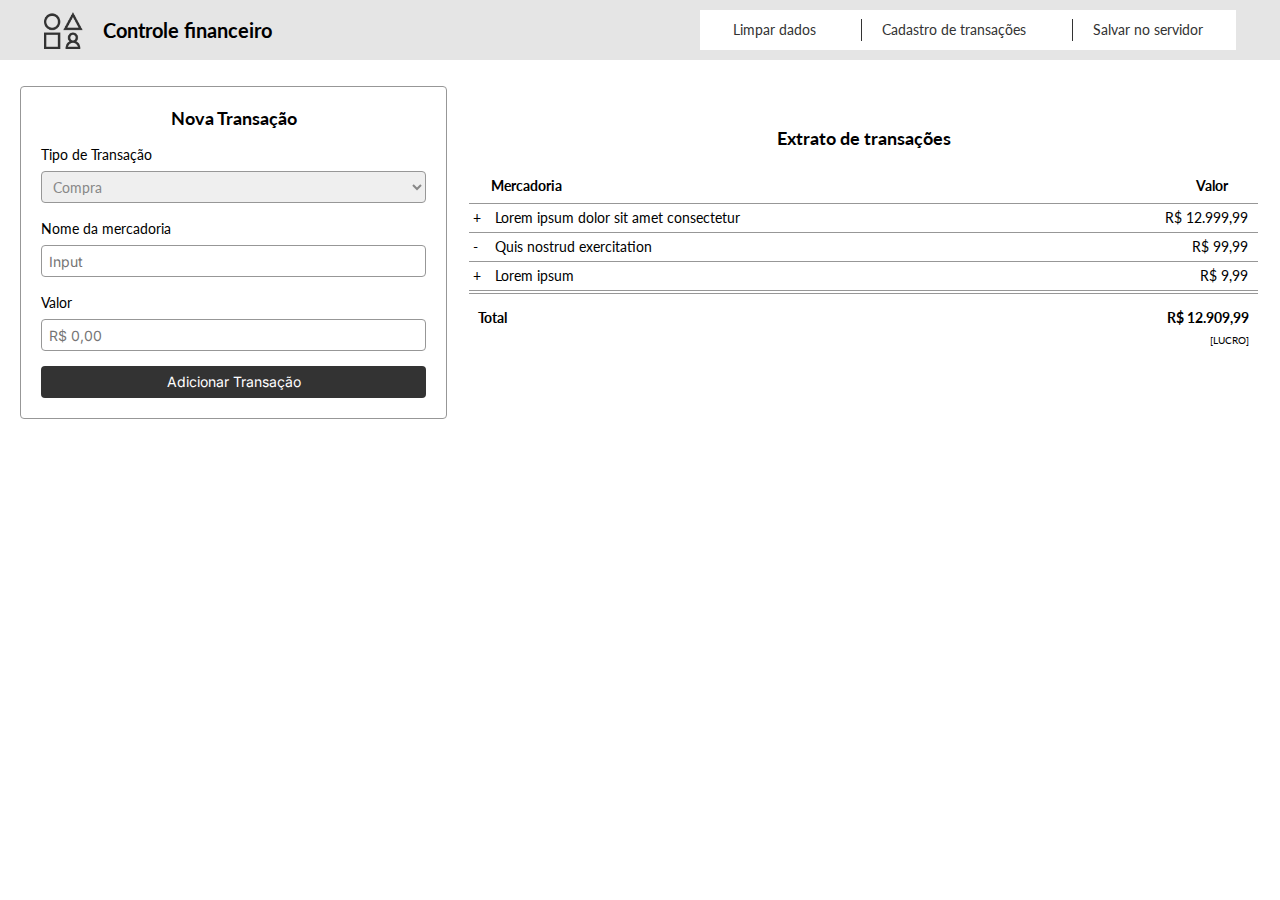
<file: index.html>
<!DOCTYPE html>
<html lang="pt-br">

<head>
    <meta charset="UTF-8">
    <meta http-equiv="X-UA-Compatible" content="IE=edge">
    <meta name="viewport" content="width=device-width, initial-scale=1.0">
    <title>Varejo SPA</title>
    <!-- Favicon -->
    <!-- <link rel="icon" href="favicon.ico" type="image/x-icon"> -->
    <link rel="preconnect" href="https://fonts.gstatic.com">
    <link href="https://fonts.googleapis.com/css2?family=Lato:wght@400;700&display=swap" rel="stylesheet">
    <link rel="preconnect" href="https://fonts.gstatic.com">
    <link href="https://fonts.googleapis.com/css2?family=Inter&display=swap" rel="stylesheet">
    <link rel="stylesheet" href="./src/index.css">
</head>

<body>
    <div class="content">
        <header>
            <div class="menuContainer">
                <img src="./src/images/iconheader.png" alt="Imagem Logomarca">
                <h1>Controle financeiro</h1>
                <div class="responsiveMenu">
                    <div class="iconHamburguer">
                        <div></div>
                        <div></div>
                        <div></div>
                    </div>
                    <ul>
                        <li>X</li>
                        <li>Limpar dados</li>
                        <li>Cadastro de transações</li>
                        <li>Salvar no servidor</li>
                    </ul>
                </div>
            </div>
        </header>
        <main>
            <section>
                <h2 class="newTransaction">Nova Transação</h2>
                <form>
                    <div class="formContainer">
                        <div class="forItem">
                            <label for="">Tipo de Transação</label>
                            <select name="" id="">
                                <option value="">Compra</option>
                                <option value="">Venda</option>
                            </select>
                        </div>
                        <div class="forMercadoria">
                            <label for="">Nome da mercadoria</label>
                            <input placeholder="Input">
                        </div>
                        <div>
                            <label for="">Valor</label>
                            <input placeholder="R$ 0,00">
                        </div>
                    </div>
                    <div class="btn">
                        <button>Adicionar Transação</button>
                    </div>
                    
                </form>
            </section>
            <section>
                <h2 class="extract">Extrato de transações</h2>
                <table>
                    <tr>
                        <th></th>
                        <th class="bold">Mercadoria</th>
                        <th class="bold colRight">Valor</th>
                    </tr>
                    <tr>
                        <td class="borderLine" colspan="3"></td>
                    </tr>
                    <tr>
                        <td>+</td>
                        <td>Lorem ipsum dolor sit amet consectetur</td>
                        <td>R$ 12.999,99</td>
                    </tr>
                    <tr>
                        <td class="borderLine" colspan="3"></td>
                    </tr>
                    <tr>
                        <td>-</td>
                        <td>Quis nostrud exercitation</td>
                        <td>R$ 99,99</td>
                    </tr>
                    <tr>
                        <td class="borderLine" colspan="3"></td>
                    </tr>
                    <tr>
                        <td>+</td>
                        <td>Lorem ipsum</td>
                        <td>R$ 9,99</td>
                    </tr>
                    <tr>
                        <td class="borderLine" colspan="3"></td>
                    </tr>
                    <tr>
                        <td class="borderLine" colspan="3"></td>
                    </tr>
                </table>
                <div class="inline-block">
                    <p class="bold">Total</p>
                    <p class="bold">R$ 12.909,99</p>
                </div>
                <p class="lucro">[LUCRO]</p>
            </section>
        </main>
    </div>
</body>

</html>

<!-- CSS:

Testar em smartphones, tablets (modos portrait e landscape) e monitores a partir de 1024px até 1900px. (Através do inspecionar elemento no navegador)
A fonte utilizada é a Lato.
A largura máxima do conteúdo é 1100px. -->
</file>
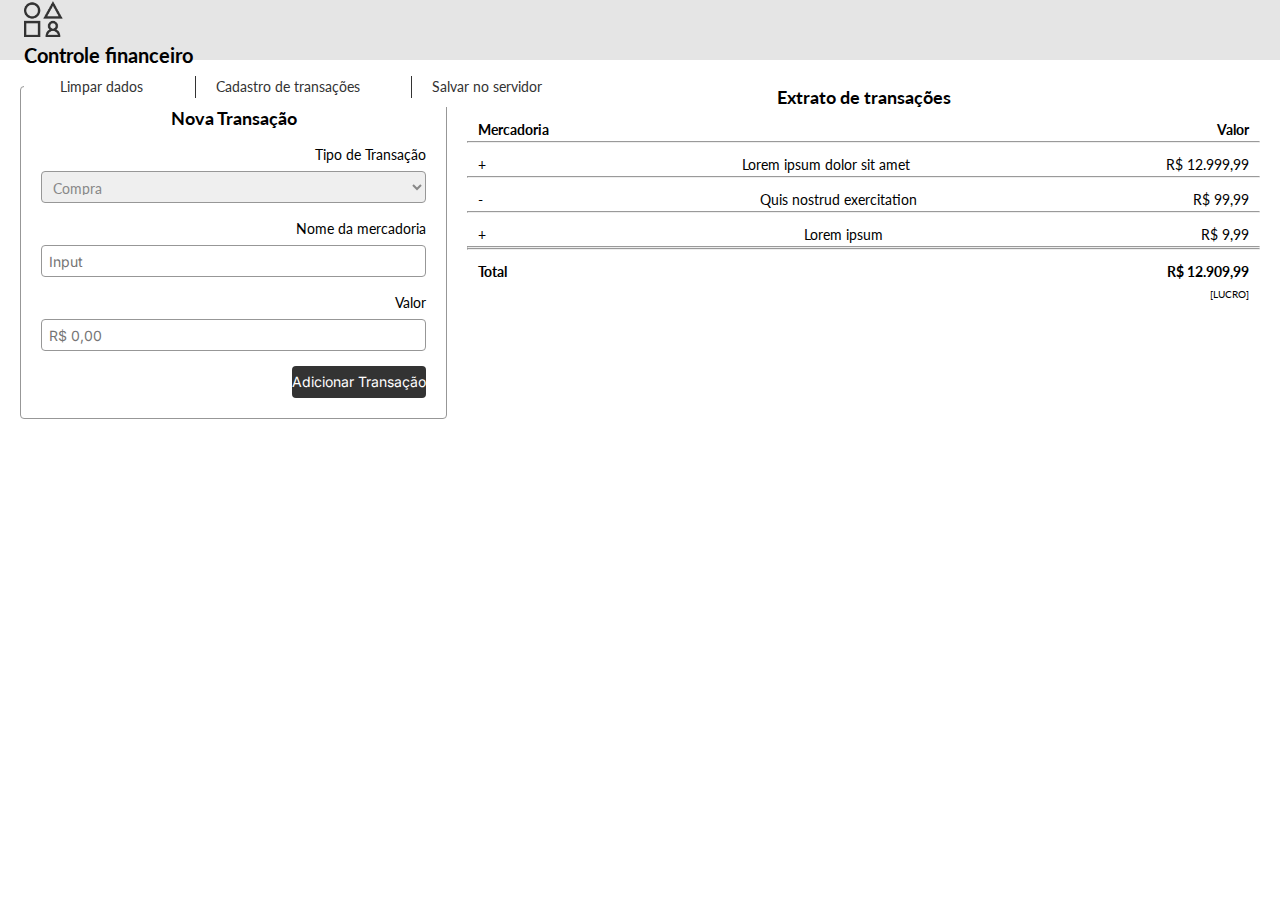
<file: src/index.html>
<!DOCTYPE html>
<html lang="pt-br">

<head>
    <meta charset="UTF-8">
    <meta http-equiv="X-UA-Compatible" content="IE=edge">
    <meta name="viewport" content="width=device-width, initial-scale=1.0">
    <title>Varejo SPA</title>
    <!-- Favicon -->
    <!-- <link rel="icon" href="favicon.ico" type="image/x-icon"> -->
    <link rel="preconnect" href="https://fonts.gstatic.com">
    <link href="https://fonts.googleapis.com/css2?family=Lato:wght@400;700&display=swap" rel="stylesheet">
    <link rel="preconnect" href="https://fonts.gstatic.com">
    <link href="https://fonts.googleapis.com/css2?family=Inter&display=swap" rel="stylesheet">
    <link rel="stylesheet" href="index.css">
</head>

<body>
    <div class="content">
        <header>
            <img src="./images/iconheader.png" alt="Imagem Logomarca">
            <h1>Controle financeiro</h1>
            <div class="responsiveMenu">
                <div class="iconHamburguer">
                    <div></div>
                    <div></div>
                    <div></div>
                </div>
                <ul>
                    <li>X</li>
                    <li >Limpar dados</li>
                    <li >Cadastro de transações</li>
                    <li >Salvar no servidor</li>
                </ul>
            </div>
        </header>
        <main>
            <section>
                <h2 class="newTransaction">Nova Transação</h2>
                <form>
                    <label for="">Tipo de Transação</label>
                    <select name="" id="">
                        <option value="">Compra</option>
                        <option value="">Venda</option>
                    </select>
                    <label for="">Nome da mercadoria</label>
                    <input placeholder="Input">
                    <label for="">Valor</label>
                    <input placeholder="R$ 0,00">
                    <button>Adicionar Transação</button>
                </form>
            </section>
            <section>
                <h2>Extrato de transações</h2>
                <div>
                    <div class="inline-block">
                        <p class="bold">Mercadoria</p>
                        <p class="bold">Valor</p>
                    </div>
                    <hr>
                    <div class="inline-block">
                        <p>+</p>
                        <p>Lorem ipsum dolor sit amet</p>
                        <p>R$ 12.999,99</p>
                    </div>
                    <hr>
                    <div class="inline-block">
                        <p>-</p>
                        <p>Quis nostrud exercitation</p>
                        <p>R$ 99,99</p>
                    </div>
                    <hr>
                    <div class="inline-block">
                        <p>+</p>
                        <p>Lorem ipsum</p>
                        <p>R$ 9,99</p>
                    </div>
                    <hr>
                    <hr>
                    <div class="inline-block">
                        <p class="bold">Total</p>
                        <p class="bold">R$ 12.909,99</p>
                    </div>
                    <p class="lucro">[LUCRO]</p>
                </div>
            </section>
        </main>
    </div>
</body>

</html>

<!-- CSS:

Testar em smartphones, tablets (modos portrait e landscape) e monitores a partir de 1024px até 1900px. (Através do inspecionar elemento no navegador)
A fonte utilizada é a Lato.
A largura máxima do conteúdo é 1100px. -->
</file>
<file: src/index.css>
:root {
    --bg-gray1: #E0E0E0;
    --bg-gray2: #C4C4C4;
    --bg-gray3: #979797;
    --bg-white: #E5E5E5;
    --ft-input: #888888;
    --dark: #333333;
    --white: #FFFFFF;
    --black: #000000;
}

* {
    margin: 0;
    padding: 0;
    box-sizing: border-box;
    font-family: 'Lato', sans-serif;
    line-height: 22px;
    list-style-type: none;
    font-size: 14px;
}

input, button {
    font-family: 'Inter', sans-serif;
}

h1 {
    font-size: 20px;
    line-height: 24px;
}

h2 {
    font-size: 18px;
}

/* Mobile */
.menuContainer {
    display: flex;
    justify-content: space-between;
    align-items: center;
    height: 100%;
    width: 100%;
    padding: 0 20px;
    margin: auto;
}
header {
    background-color: var(--bg-white);
    height: 60px;
    width: 100%;
}

header img {
    width: 39px;
}

.responsiveMenu ul {
    display: none;
    background-color: var(--dark);
    color: var(--white);
    font-size: 16px;
    position: fixed;
    height: 100%;
    width: 85.4%;
    right: 0;
    top: 0;
    padding: 20px 0;
}

.iconHamburguer div {
    height: 5px;
    background-color: var(--dark);
    width: 35px;
    margin: 6px 0;
}

.responsiveMenu ul li {
    text-align: right;
    margin: 7px 0;
    padding: 0 20px;
}

.responsiveMenu ul li:hover {
    background-color: var(--bg-gray2);
    color: var(--dark);
}
.responsiveMenu ul li:nth-child(1) {
    text-align: left;
    background-color: var(--dark);
    color: var(--bg-white);
}

.responsiveMenu:hover ul {
    display: block;
}

main {
    width: 100%;
    padding: 26px 20px;
}

section h2 {
    text-align: center;
}

.newTransaction {
    display: none;
}

select, input {
    width: 100%;
    height: 32px;
    border: 1px solid #979797;
    border-radius: 4px;
    padding: 7px;
    color: var(--ft-input);
}

section form {
    display: flex;
    flex-direction: column;
    border-bottom: 1px solid #979797;
    margin-bottom: 30px;
}

label {
    display: block;
    margin-top: 15px;
    margin-bottom: 5px;
}

button {
    width: 100%;
    background-color: var(--dark);
    color: var(--white);
    margin: 15px 0;
    margin-bottom: 26px;
    height: 32px;
    border: none;
    border-radius: 4px;
}

.extract{
    margin-bottom: 20px;
}

table {
    width: 100%;
}

.borderLine {
    border-bottom: 1px solid #979797;
    padding: 0;
}

th {
    text-align: start;
    padding: 4px 0px;
}

td {
    padding: 4px;
    vertical-align: top;
    line-height: 16px;
}

.colRight {
   padding-right: 30px;
   text-align: end;
} 

tr td:nth-child(1) {
    width: 9px;
    min-width: 20px;
}

tr td:nth-child(2) {
    width: 56%;
    min-width: 200px;
}

tr td:nth-child(3) {
    min-width: 90px;
    text-align: right;
    padding-right: 10px;
}

.inline-block {
    display: flex;
    align-items: center;
    justify-content: space-between;
    padding: 0 11px;
    margin-top: 11px;
}

.bold {
    font-weight: bold;
    
}

.lucro {
    display: flex;
    justify-content: flex-end;
    padding: 0 11px;
    font-size: 10px;
}

/*  Tablet portrait 768px */

@media(min-width: 768px) {
    header {
        padding: 0;
    }

    .menuContainer {
        width: 100%;
        padding: 0 20px;
    }

    .newTransaction {
        display: block;
    }

    .responsiveMenu ul {
        width: 32.4%;

    }

    button {
        width: 200px;
        margin-bottom: 0;
    }

    main section:nth-child(1) {
        border: 1px solid #979797;
        border-radius: 4px;
        padding: 20px;
    }

    section form {
        display: flex;
        flex-direction: column;
        border-bottom: none;
        margin-bottom: 0px;
        align-items: flex-end;
      }

     .formContainer {
         width: 100%;
         display: flex;
         align-items: center;
     }
    
    .forMercadoria {
        width: 55%;
        margin: 0 20px;
    }

    .forItem {
        width: 22%;
    }

    .extract {
        margin-top: 41px;
    }
} 

/*  Tablet portrait 1112px */
@media(min-width: 1112px) {
    .iconHamburguer {
        display: none;
    }

    .menuContainer {
        width: 100%;
    }

    header {
        padding: 0px 24px;
    }

    header img {
        margin-right: 20px;
    }

    h1 {
        margin-right: auto;
    }

    .responsiveMenu {
        background-color: var(--white);
        height: 40px;
        width: 45%;
    }

    .responsiveMenu ul {
        display: flex;
        align-items: center;
        justify-content: center;
        position: relative;
        color: var(--dark);
        background-color: var(--white);
        width: 100%;
        padding: 0;
    }

    .responsiveMenu:hover ul {
        display: flex;
    }

    .responsiveMenu li:nth-child(1) {
        display: none;
    }

    .responsiveMenu ul li {
        margin: auto;
        text-align: center;
       /*  padding: 0; */
       border-left: 1px solid var(--dark);
       white-space: nowrap;
    }

    .responsiveMenu li:nth-child(2) {
        border-left: none;
    }

    main {
        display: flex;
        justify-content: center;
    }

    main section:nth-child(1) {
        width: 35%;
    }

    main section:nth-child(2) {
        width: 65%;
        margin-left: 20px;
    }
    
    .forItem , .forMercadoria {
        width: 100%;
        margin: auto;
    }

    .formContainer {
        display: block;
    }

    .btn {
        width: 100%;
    }

    button {
        width: inherit;
    }
}

/* Desktop 1550px */
@media(min-width: 1550px) {
    main {
        padding: 30px 200px;
    }

    .menuContainer {
        width: 100%;
        padding: 0 200px;
    }

    header {
        padding: 0;
    }
}
</file>
